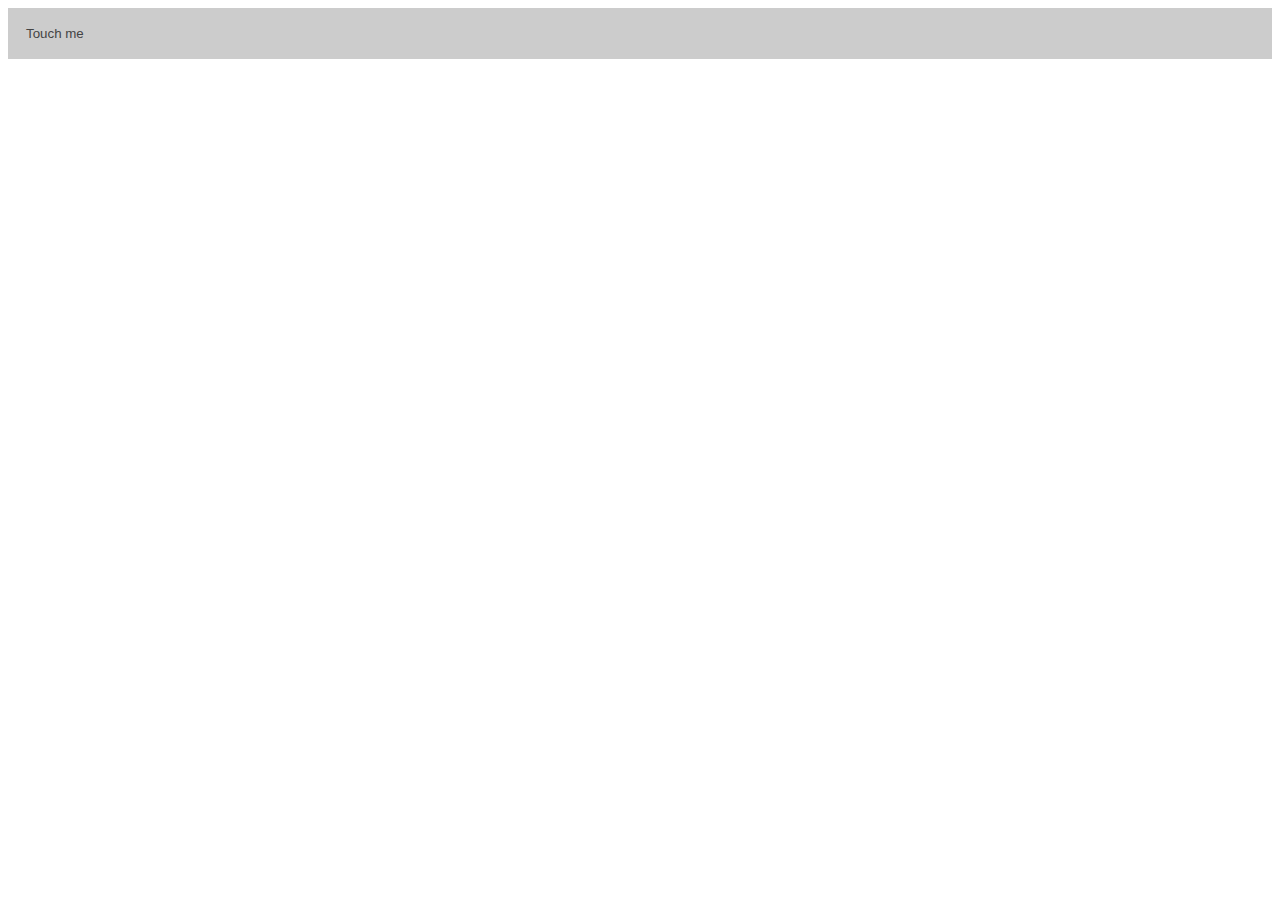
<file: Acordeón/index.html>
<html>
    <head>
        <meta charset="utf=8"/> 
    </head>
    <body>
        <div>
            <button class="accordion"> Touch me </button>
            <div class="panel">
                <p> Some text </p> <br />
            </div>
        </div>
        <script src="./js/accordion.js"></script>
        <link rel="stylesheet" type="text/css" href="./css/accordion.css" />
    </body>
</html>
</file>
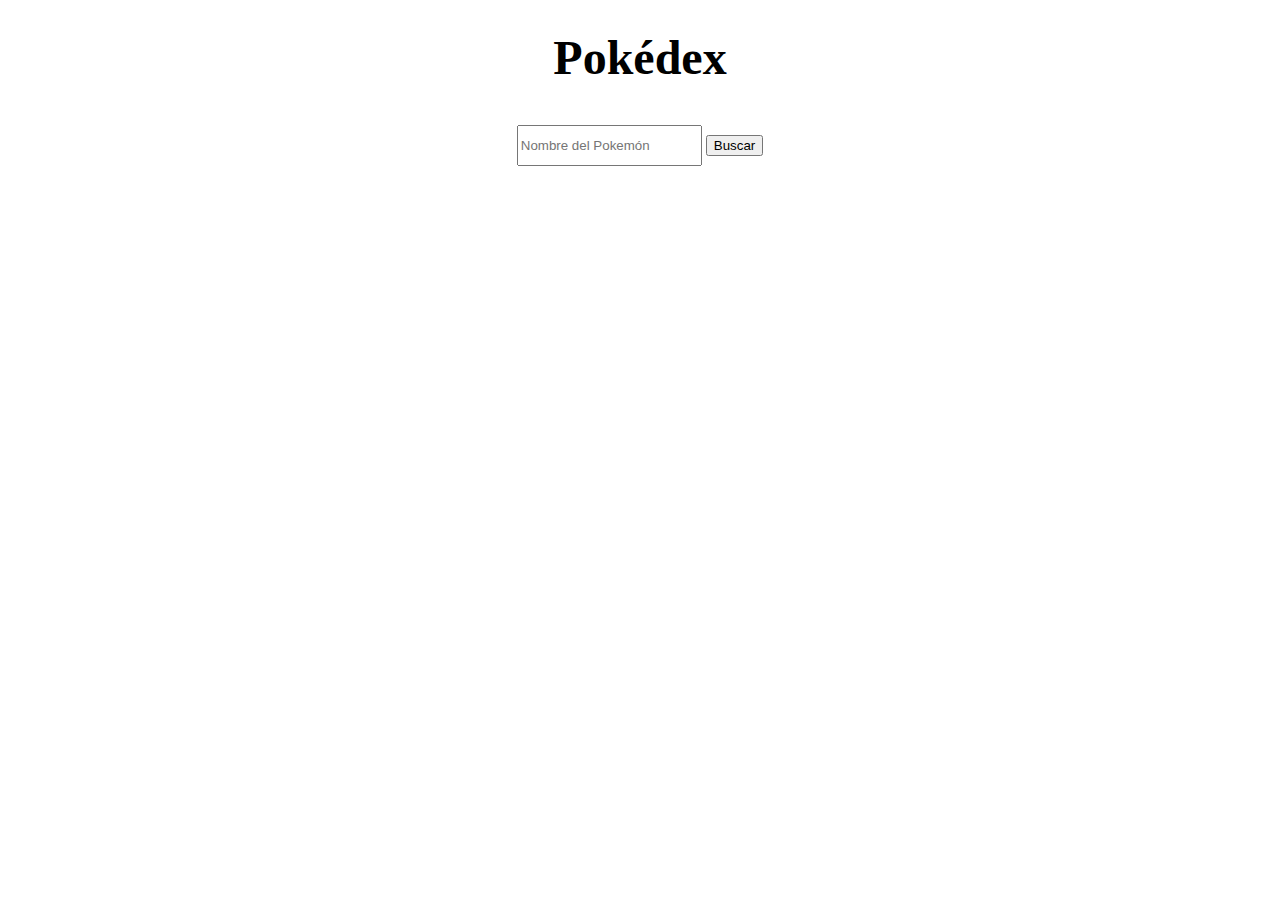
<file: PokemonAPI/index.html>
<!DOCTYPE html> 
<html lang="en"> 
    <head> 
        <meta charset="UTF-8"> 
        <meta http-equiv="X-UA-Compatible" content="IE=edge"> 
        <meta name="viewport" content="width=device-width, initial-scale=1.0">
        <link href="https://cdn.jsdelivr.net/npm/bootstrap@5.0.2/dist/css/bootstrap.min.css" rel="stylesheet" integrity="sha384-EVSTQN3/azprG1Anm3QDgpJLIm9Nao0Yz1ztcQTwFspd3yD65VohhpuuCOmLASjC" crossorigin="anonymous">
        <link rel="stylesheet" href="styles.css">
        <title>Poke API </title>
    </head>
        
    <body> 
        <h1>Pokédex</h1>
        <div class="pokedex-body">
            <div class="boton"> 
                <input id="name" type="text" placeholder="Nombre del Pokemón">
                <button class="btn btn-success" onclick="findPokemon()">Buscar</button> 
            </div> 
            <div id="pokemon-img"></div> 
            <div id="pokemon-details" ></div> 
            <script src="./pokemon.js"> </script> 
        </div>
    </body>
</html>
</file>
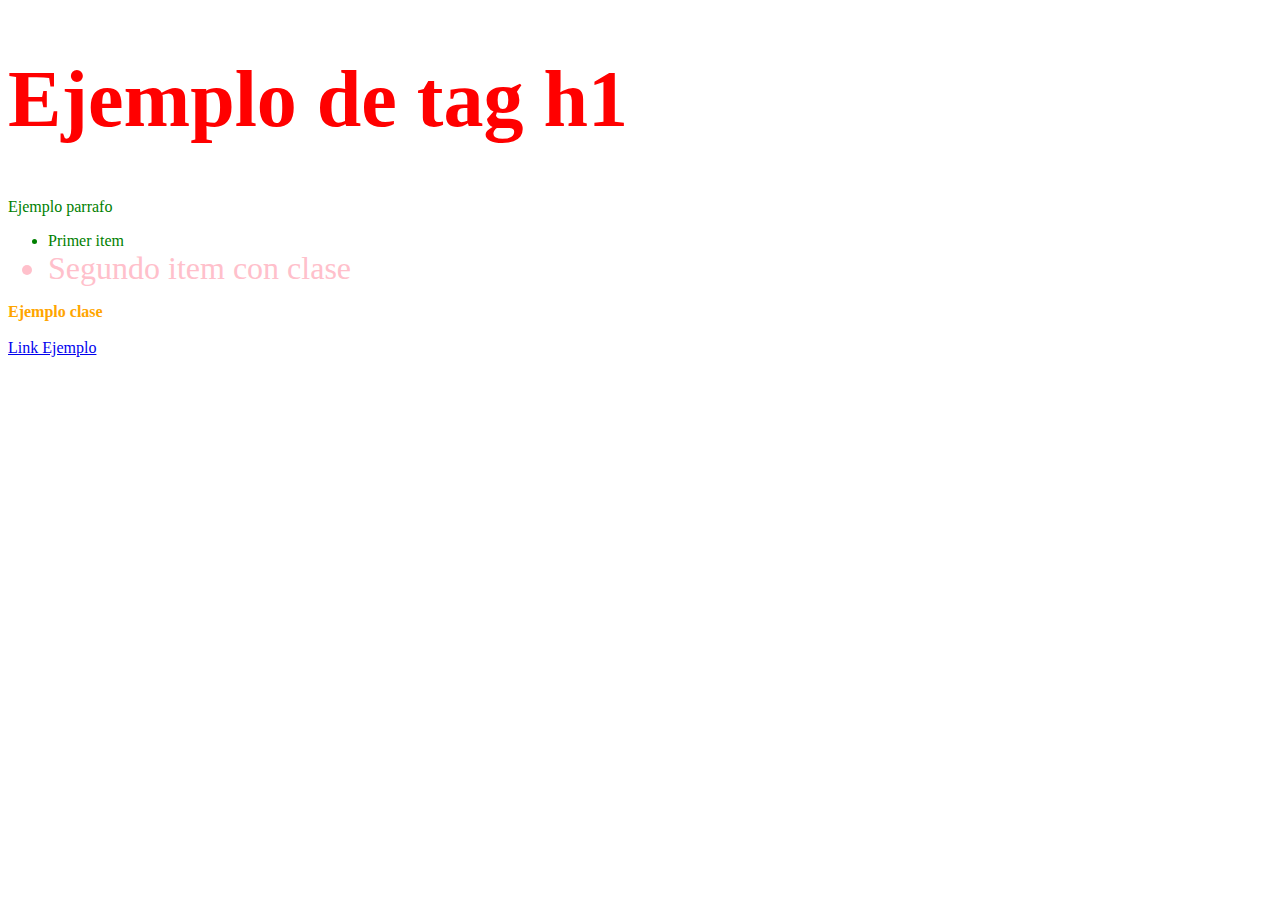
<file: Ejemplos propios/ejemplosPropios.html>
<!DOCTYPE html>
<html lang="en">
    <head>
        <meta charset="UTF-8">
        <meta http-equiv="X-UA-Compatible" content="IE=edge">
        <meta name="viewport" content="width=device-width, initial-scale=1.0">
        <link rel="stylesheet" href="styles.css">
        <title>Ejemplos Propios</title>
    </head>
    <header>
       <h1>Ejemplo de tag h1</h1>
    </header>
    <body>
        <p>Ejemplo parrafo</p>
        <ul>
            <li>Primer item</li>
            <li class="clase2">Segundo item con clase</li>
        </ul>
        <div class="clase">
            Ejemplo clase
        </div>
        <br>
        <a href="#">Link Ejemplo</a>
    </body>
</html>
</file>
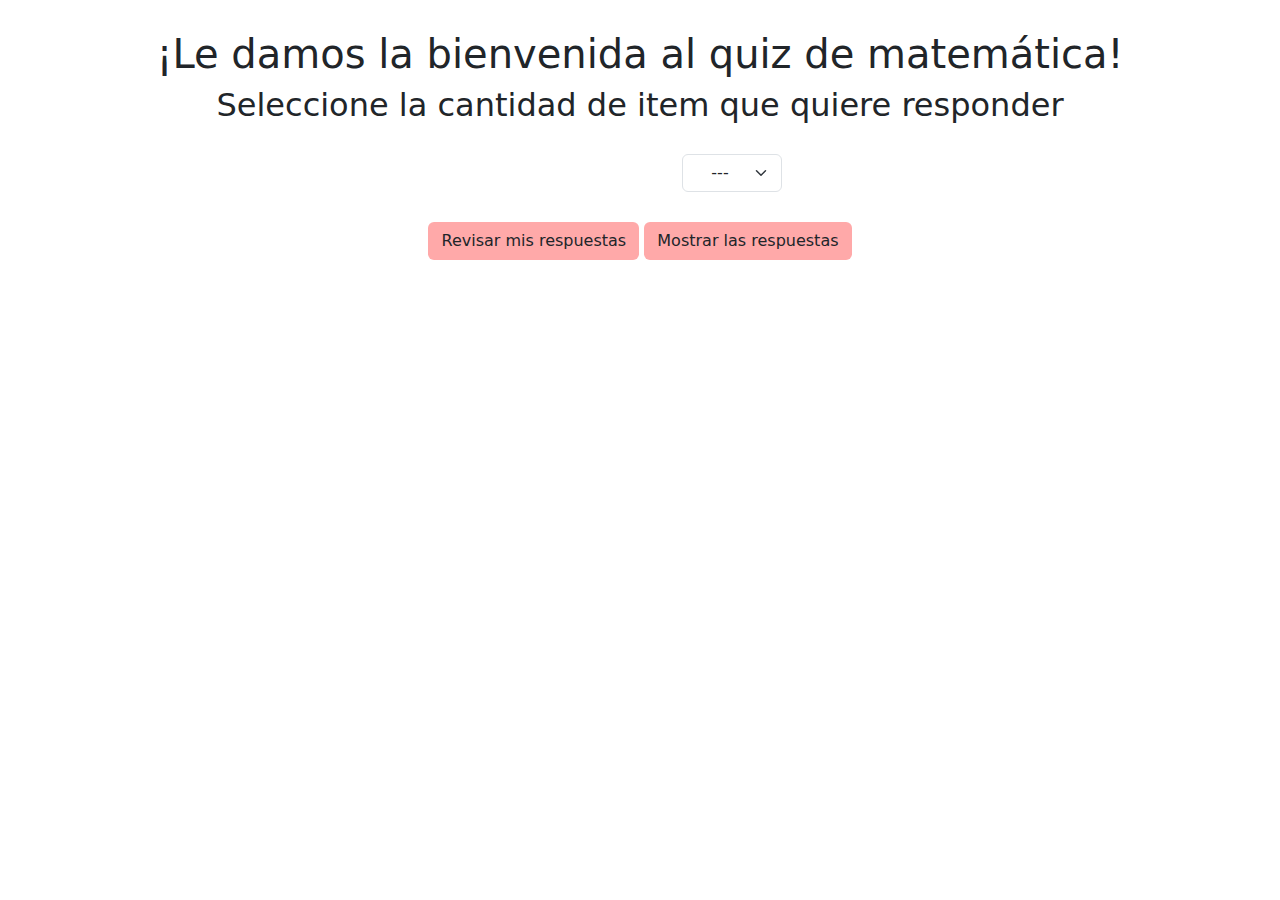
<file: Ejercicio/quiz.html>
<html>
    <head>
        <link href="https://cdn.jsdelivr.net/npm/bootstrap@5.0.2/dist/css/bootstrap.min.css" rel="stylesheet" integrity="sha384-EVSTQN3/azprG1Anm3QDgpJLIm9Nao0Yz1ztcQTwFspd3yD65VohhpuuCOmLASjC" crossorigin="anonymous">
        <link href="https://cdn.jsdelivr.net/npm/bootstrap@5.1.2/dist/css/bootstrap.min.css" rel="stylesheet">
        <script src="https://cdn.jsdelivr.net/npm/bootstrap@5.1.2/dist/js/bootstrap.bundle.min.js"></script>
        
        <title>Quiz de matemática</title>
        <meta http-equiv="Content-Type" content="text/html; charset=utf-8"/>
    </head>
    <body>
        <div class="container">
        <h1>¡Le damos la bienvenida al quiz de matemática!</h1>

        <h2>Seleccione la cantidad de item que quiere responder</h2>
        <select class="form-select seleccion" id="select-cantidad-preguntas" aria-label=".form-select-lg example" onchange="desplegarPreguntas()">
            <option selected disabled>---</option>
            <option value="5">5</option>
            <option value="6">6</option>
            <option value="7">7</option>
            <option value="8">8</option>
            <option value="9">9</option>
            <option value="10">10</option>
            <option value="11">11</option>
            <option value="12">12</option>
            <option value="13">13</option>
            <option value="14">14</option>
            <option value="15">15</option>
            <option value="16">16</option>
            <option value="17">17</option>
            <option value="18">18</option>
            <option value="19">19</option>
            <option value="20">20</option>
          </select>
        <div>
            <form id = "quiz" name = "quiz">
                <div class="preguntas">
                    <div class="listaPregunta" id="pregunta1" style="display: none;">
                        27 + 3 * 5 - 16  <br>
                        <input id = "respuesta1" type = "text" name = "pregunta1">
                        <div id="correccion1"></div>
                    </div>
                    <div class="listaPregunta" id="pregunta2" style="display: none;">
                        27 + 3 - 45 / 5 + 16   <br>
                        <input id = "respuesta2" type = "text" name = "pregunta2">
                        <div id="correccion2"></div>
                    </div>
                    <div class="listaPregunta" id="pregunta3" style="display: none;">
                        (2 * 4 + 12) * (6 - 4)   <br>
                        <input id = "respuesta3" type = "text" name = "pregunta3">
                        <div id="correccion3"></div>
                    </div>
                    <div class="listaPregunta" id="pregunta4" style="display: none;">
                        3 * 9 + (6 + 5 - 3) - 12 / 4   <br>
                        <input id = "respuesta4" type = "text" name = "pregunta4">
                        <div id="correccion4"></div>
                    </div>
                    <div class="listaPregunta" id="pregunta5" style="display: none;">
                        440 - [30 + 6 (19 - 12)]   <br>
                        <input id = "respuesta5" type = "text" name = "pregunta5">
                        <div id="correccion5"></div>
                    </div>
                    <div class="listaPregunta" id="pregunta6" style="display: none;">
                        2 [4 [7 + 4 (5 * 3 - 9)] - 3 (40 - 8)]    <br>
                        <input id = "respuesta6" type = "text" name = "pregunta6">
                        <div id="correccion6"></div>
                    </div>
                    <div class="listaPregunta" id="pregunta7" style="display: none;">
                        5 - [6 - 2 - (1 - 8) - 3 + 6] + 5     <br>
                        <input id = "respuesta7" type = "text" name = "pregunta7">
                        <div id="correccion7"></div>
                    </div>
                    <div class="listaPregunta" id="pregunta8" style="display: none;">
                        9 / [6 / (- 2)]     <br>
                        <input id = "respuesta8" type = "text" name = "pregunta8">
                        <div id="correccion8"></div>
                    </div>
                    <div class="listaPregunta" id="pregunta9" style="display: none;">
                        8 / 4 * 9 + 7    <br>
                        <input id = "respuesta9" type = "text" name = "pregunta9">
                        <div id="correccion9"></div>
                    </div>
                    <div class="listaPregunta" id="pregunta10" style="display: none;">
                        6 * 3 + 7 - 9 / 3   <br>
                        <input id = "respuesta10" type = "text" name = "pregunta10">
                        <div id="correccion10"></div>
                    </div>
                    <div class="listaPregunta" id="pregunta11" style="display: none;">
                        4 + 8 * 2 / 2  <br>
                        <input id = "respuesta11" type = "text" name = "pregunta11">
                        <div id="correccion11"></div>
                    </div>
                    <div class="listaPregunta" id="pregunta12" style="display: none;">
                        9 + 5 * 5 - 16  <br>
                        <input id = "respuesta12" type = "text" name = "pregunta12">
                        <div id="correccion12"></div>
                    </div>
                    <div class="listaPregunta" id="pregunta13" style="display: none;">
                        2 * 7 + 9 / 3  <br>
                        <input id = "respuesta13" type = "text" name = "pregunta13">
                        <div id="correccion13"></div>
                    </div>
                    <div class="listaPregunta" id="pregunta14" style="display: none;">
                        20 / 2 * 3 - 15  <br>
                        <input id = "respuesta14" type = "text" name = "pregunta14">
                        <div id="correccion14"></div>
                    </div>
                    <div class="listaPregunta" id="pregunta15" style="display: none;">
                        25 / 5 + 4 - 2  <br>
                        <input id = "respuesta15" type = "text" name = "pregunta15">
                        <div id="correccion15"></div>
                    </div>
                    <div class="listaPregunta" id="pregunta16" style="display: none;">
                        2 + 7 * 9 - 23  <br>
                        <input id = "respuesta16" type = "text" name = "pregunta16">
                        <div id="correccion16"></div>
                    </div>
                    <div class="listaPregunta" id="pregunta17" style="display: none;">
                        3 * 4 + 5 * 6  <br>
                        <input id = "respuesta17" type = "text" name = "pregunta17">
                        <div id="correccion17"></div>
                    </div>
                    <div class="listaPregunta" id="pregunta18" style="display: none;">
                        (5 * 6 + 3) + 7 * 8  <br>
                         <input id = "respuesta18" type = "text" name = "pregunta18">
                        <div id="correccion18"></div>
                    </div>
                    <div class="listaPregunta" id="pregunta19" style="display: none;">
                        64 / 8 * 3 - (48 / 2 + 1 - 1) <br>
                         <input id = "respuesta19" type = "text" name = "pregunta19">
                         <div id="correccion19"></div>
                    </div>
                    <div class="listaPregunta" id="pregunta20" style="display: none;">
                        [5 + (8 * 3 + 6) -7]  <br>
                        <input id = "respuesta20" type = "text" name = "pregunta20">
                        <div id="correccion20"></div>
                    </div>
                   
                    <button type="button" class="btn boton-respuestas" data-bs-toggle="modal" data-bs-target="#modalRevisar">
                        Revisar mis respuestas
                    </button>
                    
                    <div class="modal fade" id="modalRevisar" tabindex="-1" aria-labelledby="exampleModalLabel" aria-hidden="true">
                        <div class="modal-dialog modal-dialog-centered">
                        <div class="modal-content">
                            <div class="modal-header">
                            <h5 class="modal-title" id="exampleModalLabel">Revisar respuestas</h5>
                            <button type="button" class="btn-close" data-bs-dismiss="modal" aria-label="Close"></button>
                            </div>
                            <div class="modal-body">
                            ¿Desea revisar sus respuestas?
                            </div>
                            <div class="modal-footer">
                            <button type="button" class="btn btn-danger" data-bs-dismiss="modal">Cerrar</button>
                            <button onclick="revisarRespuestas();" type="button" class="btn boton-respuestas" data-bs-dismiss="modal">Si</button>
                            </div>
                        </div>
                        </div>
                    </div>

                    <button type="button" class="btn boton-respuestas" data-bs-toggle="modal" data-bs-target="#modalRespuestas">
                        Mostrar las respuestas
                    </button>
                    
                    <div class="modal fade" id="modalRespuestas" tabindex="-1" aria-labelledby="exampleModalLabel" aria-hidden="true">
                        <div class="modal-dialog modal-dialog-centered">
                        <div class="modal-content">
                            <div class="modal-header">
                            <h5 class="modal-title" id="exampleModalLabel">Mostrar respuestas</h5>
                            <button type="button" class="btn-close" data-bs-dismiss="modal" aria-label="Close"></button>
                            </div>
                            <div class="modal-body">
                            ¿Desea ver las respuestas?
                            </div>
                            <div class="modal-footer">
                            <button type="button" class="btn btn-danger" data-bs-dismiss="modal">Cerrar</button>
                            <button onclick="darRespuestas();" type="button" class="btn boton-respuestas" data-bs-dismiss="modal">Si</button>
                            </div>
                        </div>
                        </div>
                    </div>
                </div>
            </form>
        </div>
    </div>
    <script src="quiz.js"></script>
    <link rel="stylesheet" type="text/css" href="quiz.css" />
    </body>
</html>
</file>
<file: Acordeón/css/accordion.css>
.accordion{
    background-color: #ccc;
    color: #444;
    cursor: pointer;
    padding: 18px;
    width: 100%;
    text-align: left;
    border: none;
    outline: none;
    transition: 0.4s;
}

.active,
.accordion:hover{
    background-color: deepskyblue;
}

.panel{
    padding: 0 18px;
    background-color: whitesmoke;
    display: none;
    overflow: hidden;
}
</file>
<file: PokemonAPI/styles.css>
h1{
    font-size: 3rem;
    text-align: center;
    margin-top: 30px;
}

.pokedex-body{
    text-align: center;
}

.boton{
    margin-top: 40px;
}

#name{
    height: 35px;
}


#pokemon-details{
    font-size: 1.5rem;
  
}
</file>
<file: Ejemplos propios/styles.css>
h1{
    color: red;
    font-size: 5em;
}

p, li {
    color: green;
}

.clase{
    color: orange;
    font-weight: bold;
}

li.clase2 {
    color: pink;
    font-size: 2em;
}

a:hover {
    color: lightseagreen;
}
</file>
<file: Ejercicio/quiz.css>
.listaPregunta{
    margin-bottom: 20px;
    text-align: center;
}

.container{
    text-align: center;
}
.container h1{
    margin-top: 30px;
}

.seleccion{
    width: 100px;
    text-align: center;
    align-content: center;
    margin-left: 600px;
    margin-bottom: 30px;
    margin-top: 30px;
}

.boton-respuestas{
    background-color: rgb(255, 169, 169);
}
</file>
